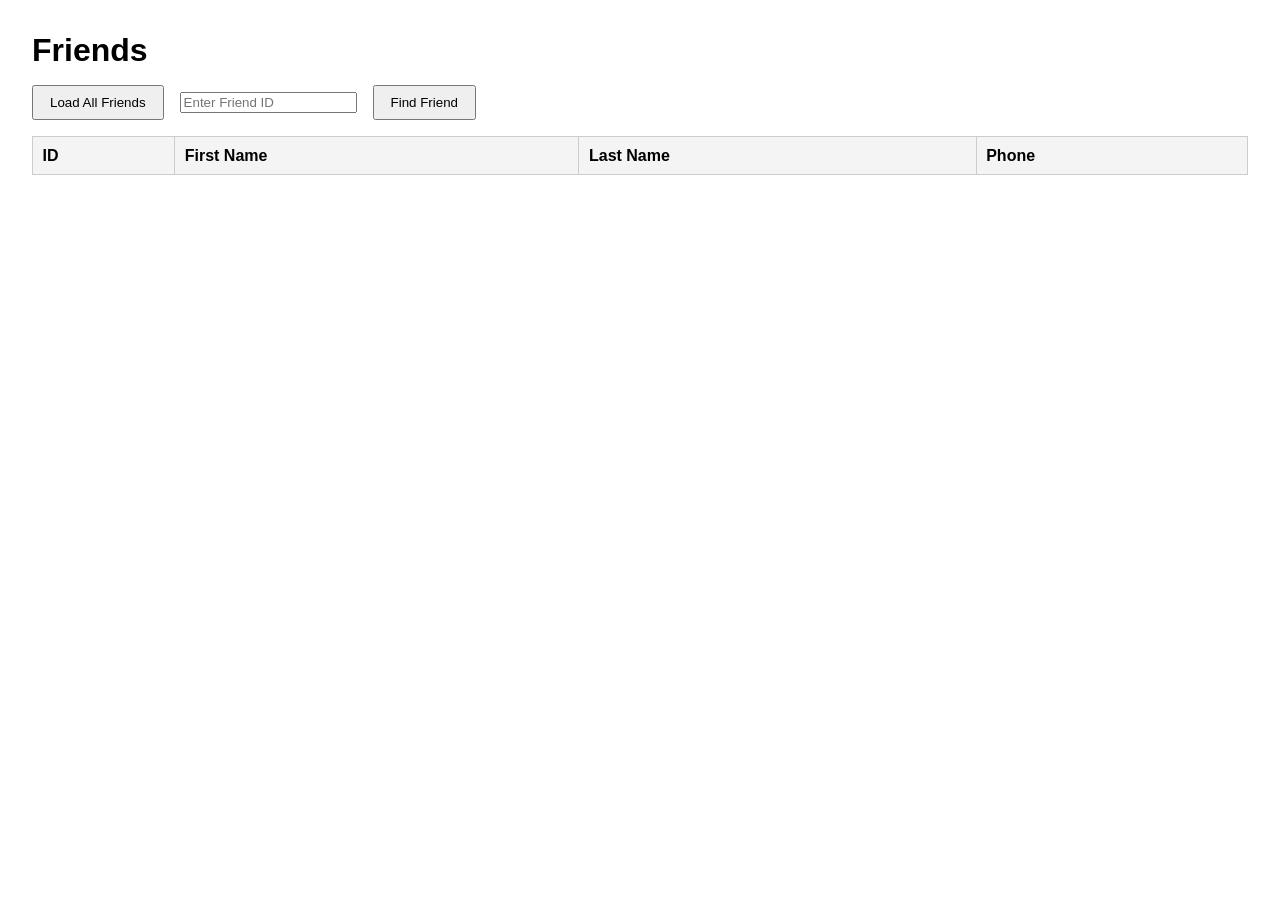
<file: index.html>
<!DOCTYPE html>
<html lang="en">
<head>
  <meta charset="UTF-8" >
  <meta name="viewport" content="width=device-width, initial-scale=1.0" />
  <link rel="stylesheet" href="style.css">
  <title>Friends Viewer</title>
</head>
<body>
  <h1>Friends</h1>

  <div class="controls">

    <button id="LoadAllBtn">Load All Friends</button>

    <input 
      type="text" 
      id="friendId" 
      placeholder="Enter Friend ID" 
    />

    <button id="findBtn">Find Friend</button>
  </div>

  <div id="message" class="message"></div>

  <table id="friendsTable">
    <thead>
      <tr>
        <th>ID</th>
        <th>First Name</th>
        <th>Last Name</th>
        <th>Phone</th>
      </tr>
    </thead>
    <tbody></tbody>
  </table>

  <script>
    const API_URL = "https://friends-node-01-47e26a48b0b0.herokuapp.com/friends";

    const loadAllBtn = document.getElementById("LoadAllBtn");
    const findBtn = document.getElementById("findBtn");
    const friendIdInput = document.getElementById("friendId");
    const tableBody = document.querySelector("#friendsTable tbody");
    const messageDiv = document.getElementById("message");

    function clearTable() {
      tableBody.innerHTML = "";
    }

    function showMessage(message) {
      messageDiv.textContent = message;
    }

    function addFriendRow(friend) {
      const row = document.createElement("tr");

      row.innerHTML = `
        <td>${friend.id}</td>
        <td>${friend.firstName}</td>
        <td>${friend.lastName}</td>
        <td>${friend.phone}</td>
      `;

      tableBody.appendChild(row);
    }

    

    async function loadAllFriends() {
      clearTable();
      showMessage("Loading all friends...");

      try {
        const response = await fetch(API_URL);

        if (!response.ok) {
          throw new Error(`HTTP error: ${response.status}`);
        }

        const friends = await response.json();

        if (!Array.isArray(friends) || friends.length === 0) {
          showMessage("No friends found.");
          return;
        }

        friends.forEach(addFriendRow);
        showMessage(`Loaded ${friends.length} friends.`);
      } catch (error) {
        showMessage(`Error loading friends: ${error.message}`);
      }
    }


    loadAllBtn.addEventListener("click", loadAllFriends);

    async function findFriend() {
      const id = friendIdInput.value.trim();

      if (id === "") {
        loadAllFriends();
        return;
      }

      clearTable();
      showMessage(`Looking for friend with ID ${id}...`);

      try {
        const response = await fetch(`${API_URL}/${id}`);

        if (response.status === 404) {
          showMessage(`Friend with ID ${id} was not found.`);
          return;
        }

        if (!response.ok) {
          throw new Error(`HTTP error: ${response.status}`);
        }

        const friend = await response.json();
        addFriendRow(friend);
        showMessage(`Found friend with ID ${id}.`);
      } catch (error) {
        showMessage(`Error finding friend: ${error.message}`);
      }
    }

    findBtn.addEventListener("click", findFriend);
  </script>
</body>
</html>
</file>
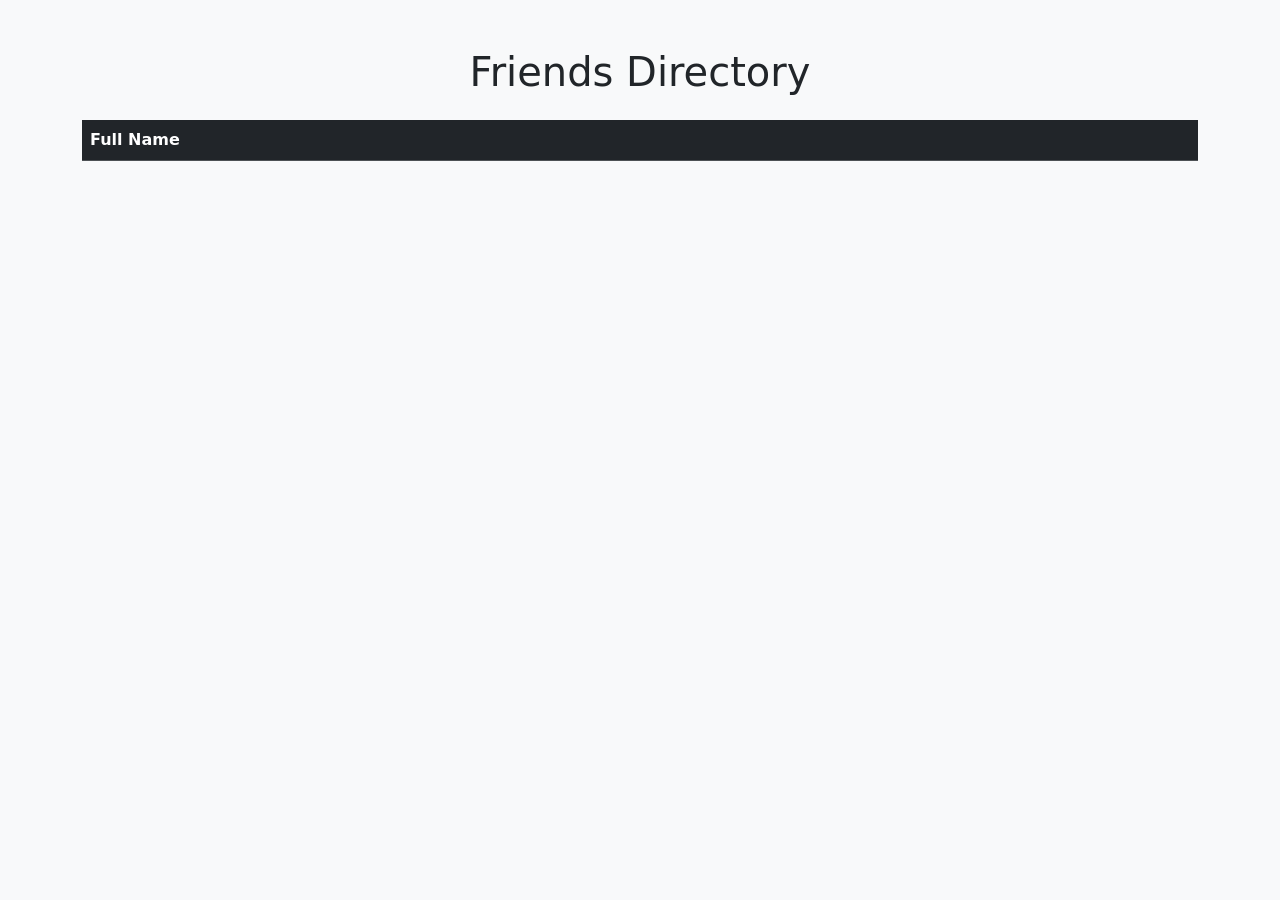
<file: friends2.html>
<!DOCTYPE html>
<html lang="en">
<head>
  <meta charset="UTF-8">
  <meta name="viewport" content="width=device-width, initial-scale=1">
  <link rel= "stylesheet" href="style.css">
  <title>Friends Directory</title>

 
  <link href="https://cdn.jsdelivr.net/npm/bootstrap@5.3.2/dist/css/bootstrap.min.css" rel="stylesheet">
</head>
<body class="bg-light">

  <div class="container py-5">
    <h1 class="mb-4 text-center">Friends Directory</h1>


    <table class="table table-striped table-hover">
      <thead class="table-dark">
        <tr>
          <th>Full Name</th>
        </tr>
      </thead>
      <tbody id="friendsTableBody"></tbody>
    </table>

    <div id="friendDetails" class="card mt-4 d-none">
      <div class="card-body">
        <h4 id="detailName"></h4>
        <p><strong>ID:</strong> <span id="detailId"></span></p>
        <p><strong>Phone:</strong> <span id="detailPhone"></span></p>
      </div>
    </div>
  </div>

  <script>
    const API_URL = "https://friends-node-01-47e26a48b0b0.herokuapp.com/friends";
    const tableBody = document.getElementById("friendsTableBody");

    async function loadFriends() {
      try {
        const response = await fetch(API_URL);
        const friends = await response.json();

        friends.forEach(friend => {
          const row = document.createElement("tr");

          const externalLink = `https://api.com/friends/${friend.id}`;

          row.innerHTML = `
            <td>
              <a href="#" onclick="showFriend(${friend.id}); return false;">
                ${friend.firstName} ${friend.lastName}
              </a>
              <br>
          
            </td>
          `;

          tableBody.appendChild(row);
        });

      } catch (error) {
        console.error("Error loading friends:", error);
      }
    }

    async function showFriend(id) {
      try {
        const response = await fetch(`${API_URL}/${id}`);
        const friend = await response.json();

        document.getElementById("detailName").textContent =
          `${friend.firstName} ${friend.lastName}`;
        document.getElementById("detailId").textContent = friend.id;
        document.getElementById("detailPhone").textContent = friend.phone;

        document.getElementById("friendDetails").classList.remove("d-none");

      } catch (error) {
        console.error("Error loading friend:", error);
      }
    }

    loadFriends();
  </script>

</body>
</html>
</file>
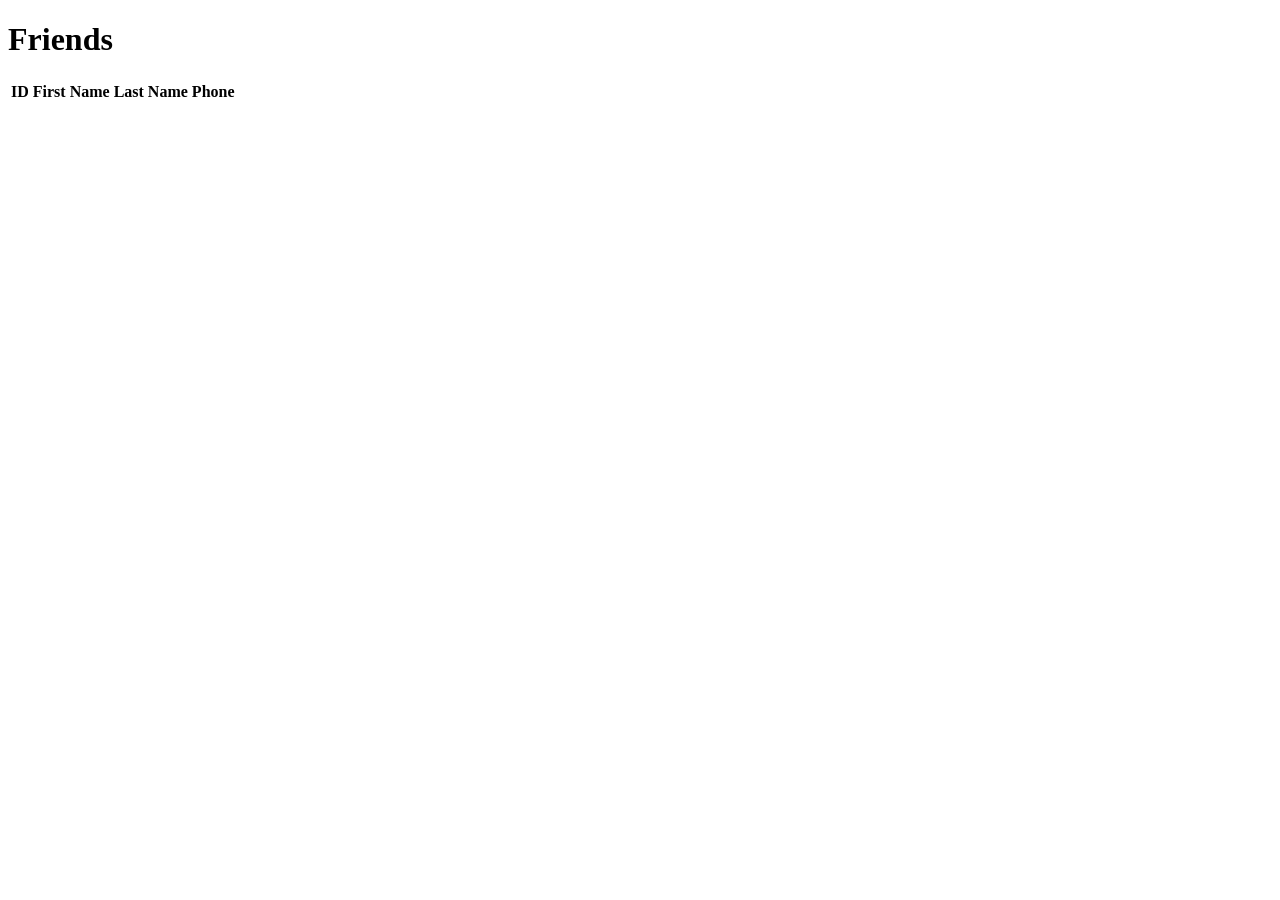
<file: index copy.html>
<!DOCTYPE html>
<html lang="en">
<head>
  <meta charset="UTF-8" />
  <meta name="viewport" content="width=device-width, initial-scale=1.0" />
  <link rel= "style sheet" href= "style.css">
  <title>Friends Viewer</title>
</head>
<body>
  <h1>Friends</h1>

  <div class="controls">
    <!-- Add Buttons and Text Input here-->
  </div>

  <div id="message" class="message"></div>

  <table id="friendsTable">
    <thead>
      <tr>
        <th>ID</th>
        <th>First Name</th>
        <th>Last Name</th>
        <th>Phone</th>
      </tr>
    </thead>
    <tbody>
    </tbody>
  </table>

  <script>
    const API_URL = "https://friends-node-01-47e26a48b0b0.herokuapp.com/friends";

  </script>
</body>
</html>
</file>
<file: style.css>
body {
      font-family: Arial, sans-serif;
      margin: 2rem;
    }

    h1 {
      margin-bottom: 1rem;
    }

    .controls {
      display: flex;
      gap: 1rem;
      align-items: center;
      flex-wrap: wrap;
      margin-bottom: 1rem;
    }

    input[type="number"] {
      padding: 0.5rem;
      width: 120px;
    }

    button {
      padding: 0.5rem 1rem;
      cursor: pointer;
    }

    table {
      border-collapse: collapse;
      width: 100%;
      margin-top: 1rem;
    }

    th, td {
      border: 1px solid #ccc;
      padding: 0.6rem;
      text-align: left;
    }

    th {
      background-color: #f4f4f4;
    }

    .message {
      margin-top: 1rem;
      font-weight: bold;
    }
</file>
